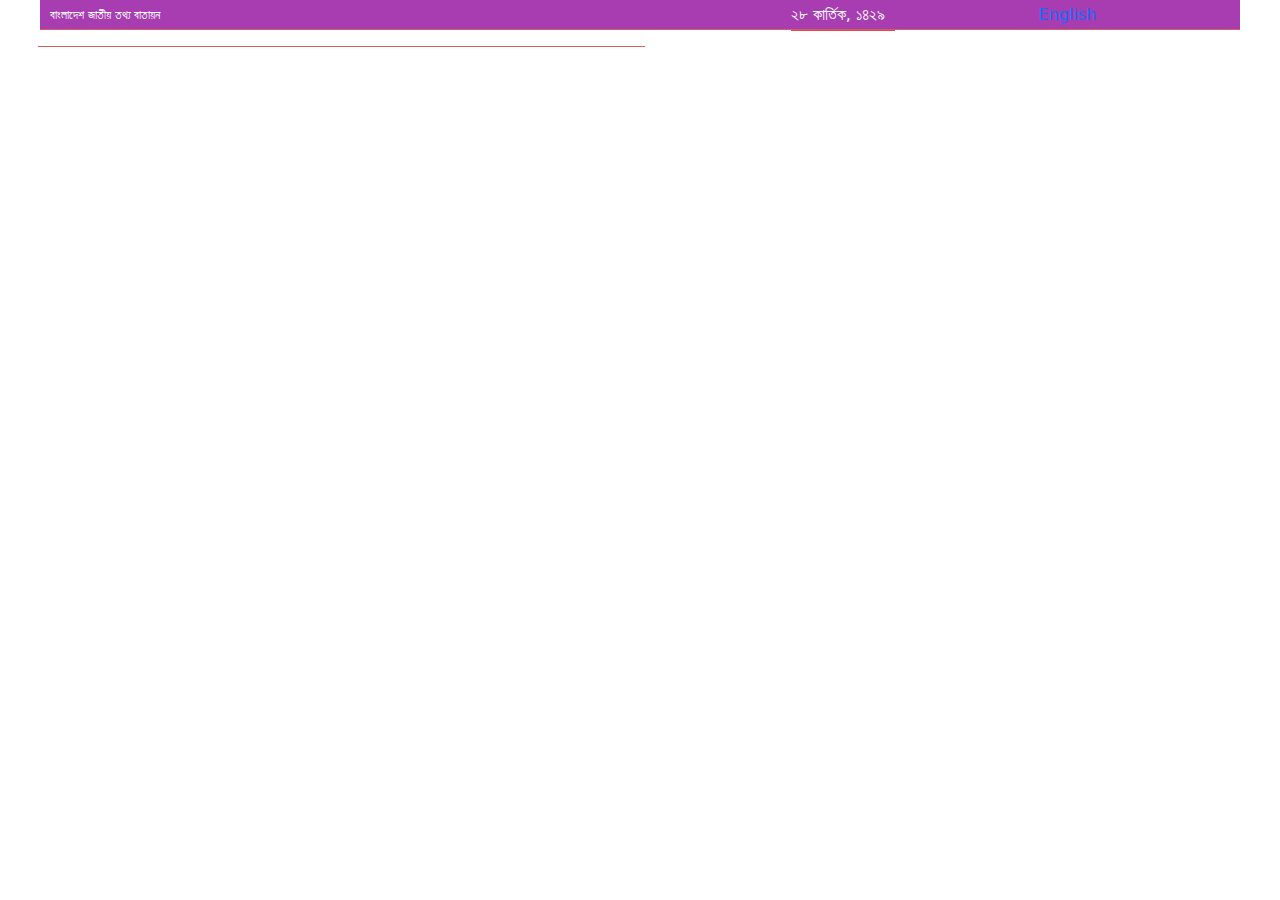
<file: DPI Mim/test/index.html>
<!DOCTYPE html>
<html lang="en">
<head>
    <meta charset="UTF-8">
    <meta http-equiv="X-UA-Compatible" content="IE=edge">
    <meta name="viewport" content="width=device-width, initial-scale=1.0">
    <title>Bangladesh Project Test</title>
    <link rel="stylesheet" href="style.css">
    <link rel="stylesheet" href="./Accets/bootstrap/css/bootstrap.min.css">
</head>
<body>
    <!-- header part start -->
   <header>
     <div class="header">
        <div class="row">
            <div class="col-lg-6 head_left">
                <p>বাংলাদেশ জাতীয় তথ্য বাতায়ন</p>
            </div>
            <div class="col-lg-6 head_right">
                <p>২৮ কার্তিক, ১৪২৯</p>
                <a href="">English</a>
            </div>
        </div>
     </div>
   </header>
    <!-- header part end -->
    <script src="./Accets/bootstrap/js/bootstrap.bundle.min.js"></script>
</body>
</html>
</file>
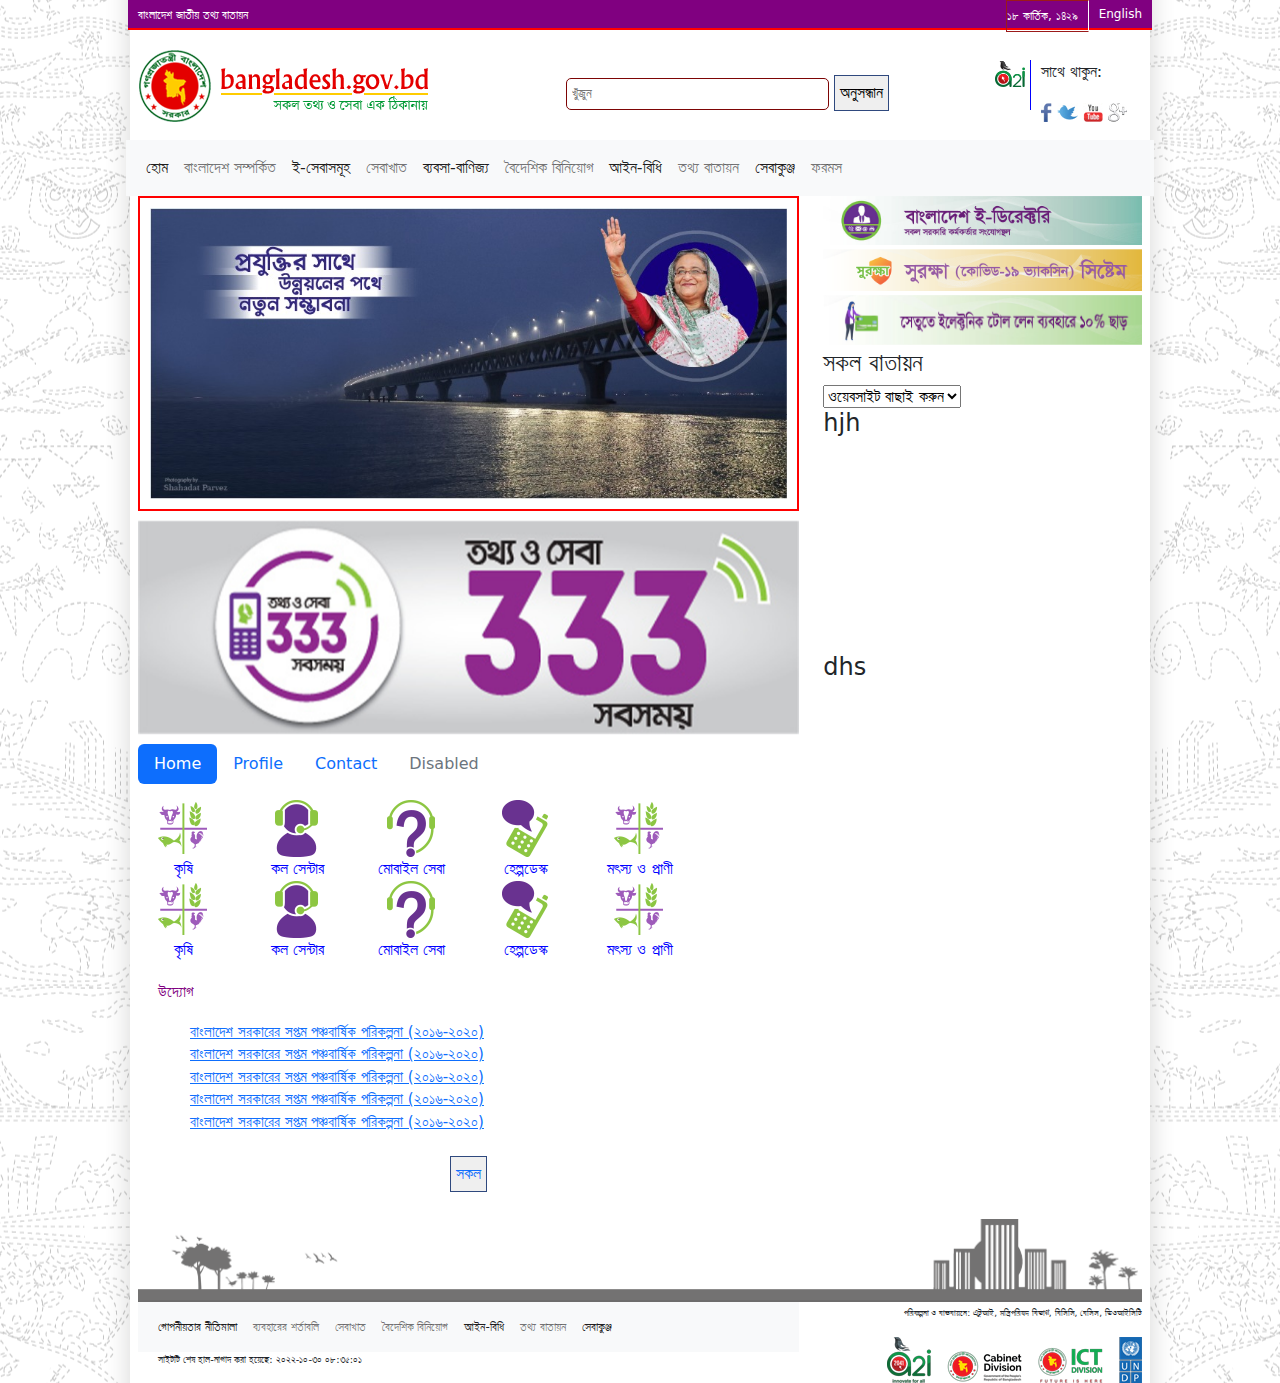
<file: DPI Mim/test/Accets/index.html>
<!DOCTYPE html>
<html lang="en">
<head>
    <meta charset="UTF-8">
    <meta http-equiv="X-UA-Compatible" content="IE=edge">
    <meta name="viewport" content="width=device-width, initial-scale=1.0">
    <title>Bangladesh</title>
    <link rel="stylesheet" href="style.css">
    <link rel="stylesheet" href="./bootstrap/css/bootstrap.min.css">
</head>
<body>
    
<!-- Header Part Start -->
<header class="cont">
    <div class="row">
        <div class="col-lg-6 header_left">
            <p>বাংলাদেশ জাতীয় তথ্য বাতায়ন</p>
        </div>
        <div class="col-lg-6 header_right text-end">
            <p>১৮ কার্তিক, ১৪২৯</p>
            <a href="#">English</a>
        </div>
    </div>
</header>
<!-- Header Part End -->

<!-- logo part start -->

<section class="logo cont">
    <div class="row">
        <div class="col-lg-5 logo_left">
            <a href="#"> <img src="./bootstrap/images/header/logo_bn.png" alt=""></a>
        </div>
        <div class="col-lg-5 logo_search">
            <input type="text" placeholder="খুঁজুন">
            <button>অনুসন্ধান</button>
        </div>
        <div class="col-lg-2 logo_right d-flex justify-contant end">
            <div class="logo1"><a href="#"><img src="./bootstrap/images/header/a2i-logo-footer.png" alt=""></a>
            </div>
            <div class="logo2">
                <p>সাথে থাকুন:</p>
                <a href="#"><img src="./bootstrap/images/header/facebook-icon.png" alt=""></a>
                <a href="#"><img src="./bootstrap/images/header/twitter-blue-icon.png" alt=""></a>
                <a href="#"><img src="./bootstrap/images/header/youtube-icon.png" alt=""></a>
                <a href="#"><img src="./bootstrap/images/header/gplus-icon.png" alt=""></a>
            </div>
        </div>
    </div>
</section>
<!-- logo part end -->

<!-- menu part start -->
<section class="cont">
    <div class="row">
        <nav class="navbar navbar-expand-lg bg-light">
            <div class="container-fluid">
              <div class="collapse navbar-collapse" id="navbarSupportedContent">
                <ul class="navbar-nav me-auto mb-2 mb-lg-0">
                  <li class="nav-item">
                    <a class="nav-link active" aria-current="page" href="#">হোম</a>
                  </li>
                  <li class="nav-item">
                    <a class="nav-link" href="#">বাংলাদেশ সম্পর্কিত</a>
                  </li>
                  <li class="nav-item">
                    <a class="nav-link active" aria-current="page" href="#">ই-সেবাসমূহ</a>
                  </li>
                  <li class="nav-item">
                    <a class="nav-link" href="#">সেবাখাত</a>
                  </li>
                  <li class="nav-item">
                    <a class="nav-link active" aria-current="page" href="#">ব্যবসা-বাণিজ্য</a>
                  </li>
                  <li class="nav-item">
                    <a class="nav-link" href="#">বৈদেশিক বিনিয়োগ</a>
                  </li>
                  <li class="nav-item">
                    <a class="nav-link active" aria-current="page" href="#">আইন-বিধি</a>
                  </li>
                  <li class="nav-item">
                    <a class="nav-link" href="#">তথ্য বাতায়ন</a>
                  </li>
                  <li class="nav-item">
                    <a class="nav-link active" aria-current="page" href="#">সেবাকুঞ্জ</a>
                  </li>
                  <li class="nav-item">
                    <a class="nav-link" href="#">ফরমস</a>
                  </li>
                </ul>
              </div>
            </div>
          </nav>
    </div>
</section>
<!-- menu part end-->

<!-- hero part start -->
<section class="cont">
  <div class="row hero">
    <div class="col-lg-8 hero_main">
        <div class="benner">
            <a href="#"><img src="./bootstrap/images/padmabanner.jpg" class="d-block w-100" alt=""></a>
        </div>
        <!-- slider part start -->
        <div class="slider">
            <div id="carouselExampleFade" class="carousel slide carousel-fade" data-bs-ride="carousel">
                <div class="carousel-inner">
                  <div class="carousel-item active">
                    <img src="./bootstrap/images/slider/333_gov.png" class="d-block w-100" alt="...">
                  </div>
                  <div class="carousel-item">
                    <img src="./bootstrap/images/slider/Banner-1.jpg" class="d-block w-100" alt="...">
                  </div>
                  <div class="carousel-item">
                    <img src="./bootstrap/images/slider/Banner-2.jpg" class="d-block w-100" alt="...">
                  </div>
                </div>
              </div>
        </div>
        <!-- slider part end -->
        <!-- tab part start -->
        <div class="tab">
          <ul class="nav nav-pills mb-3" id="pills-tab" role="tablist">
            <li class="nav-item" role="presentation">
              <button class="nav-link active" id="pills-home-tab" data-bs-toggle="pill" data-bs-target="#pills-home" type="button" role="tab" aria-controls="pills-home" aria-selected="true">Home</button>
            </li>
            <li class="nav-item" role="presentation">
              <button class="nav-link" id="pills-profile-tab" data-bs-toggle="pill" data-bs-target="#pills-profile" type="button" role="tab" aria-controls="pills-profile" aria-selected="false">Profile</button>
            </li>
            <li class="nav-item" role="presentation">
              <button class="nav-link" id="pills-contact-tab" data-bs-toggle="pill" data-bs-target="#pills-contact" type="button" role="tab" aria-controls="pills-contact" aria-selected="false">Contact</button>
            </li>
            <li class="nav-item" role="presentation">
              <button class="nav-link" id="pills-disabled-tab" data-bs-toggle="pill" data-bs-target="#pills-disabled" type="button" role="tab" aria-controls="pills-disabled" aria-selected="false" disabled>Disabled</button>
            </li>
          </ul>
          <div class="tab-content" id="pills-tabContent">
            <div class="tab-pane fade show active" id="pills-home" role="tabpanel" aria-labelledby="pills-home-tab" tabindex="0">
              <div class="row">
                <div class="col-lg-2 tab_1">
                  <a href="#"><img src="./bootstrap/images/tab/agriculture.png" alt=""></a>
                  <a href="#">কৃষি</a>
                </div>
                <div class="col-lg-2 tab_1">
                  <a href="#"><img src="./bootstrap/images/tab/call_center.png" alt=""></a>
                  <a href="#">কল সেন্টার</a>
                </div>
                <div class="col-lg-2 tab_1">
                  <a href="#"><img src="./bootstrap/images/tab/helpdesk.png" alt=""></a>
                  <a href="#">মোবাইল সেবা</a>
                </div>
                <div class="col-lg-2 tab_1">
                  <a href="#"><img src="./bootstrap/images/tab/mobile_service.png" alt=""></a>
                  <a href="#">হেল্পডেস্ক</a>
                </div>
                <div class="col-lg-2 tab_1">
                  <a href="#"><img src="./bootstrap/images/tab/agriculture.png" alt=""></a>
                  <a href="#">মৎস্য ও প্রাণী</a>
              </div>
            </div>
           
            </div>
            <div class="tab-pane fade" id="pills-contact" role="tabpanel" aria-labelledby="pills-contact-tab" tabindex="0"></div> <div class="row">
              <div class="col-lg-2 tab_1">
                <a href="#"><img src="./bootstrap/images/tab/agriculture.png" alt=""></a>
                <a href="#">কৃষি</a>
              </div>
              <div class="col-lg-2 tab_1">
                <a href="#"><img src="./bootstrap/images/tab/call_center.png" alt=""></a>
                <a href="#">কল সেন্টার</a>
              </div>
              <div class="col-lg-2 tab_1">
                <a href="#"><img src="./bootstrap/images/tab/helpdesk.png" alt=""></a>
                <a href="#">মোবাইল সেবা</a>
              </div>
              <div class="col-lg-2 tab_1">
                <a href="#"><img src="./bootstrap/images/tab/mobile_service.png" alt=""></a>
                <a href="#">হেল্পডেস্ক</a>
              </div>
              <div class="col-lg-2 tab_1">
                <a href="#"><img src="./bootstrap/images/tab/agriculture.png" alt=""></a>
                <a href="#">মৎস্য ও প্রাণী</a>
            </div>
          </div>
            <div class="tab-pane fade" id="pills-disabled" role="tabpanel" aria-labelledby="pills-disabled-tab" tabindex="0"> <div class="row">
              <div class="col-lg-2 tab_1">
                <a href="#"><img src="./bootstrap/images/tab/agriculture.png" alt=""></a>
                <a href="#">কৃষি</a>
              </div>
              <div class="col-lg-2 tab_1">
                <a href="#"><img src="./bootstrap/images/tab/call_center.png" alt=""></a>
                <a href="#">কল সেন্টার</a>
              </div>
              <div class="col-lg-2 tab_1">
                <a href="#"><img src="./bootstrap/images/tab/helpdesk.png" alt=""></a>
                <a href="#">মোবাইল সেবা</a>
              </div>
              <div class="col-lg-2 tab_1">
                <a href="#"><img src="./bootstrap/images/tab/mobile_service.png" alt=""></a>
                <a href="#">হেল্পডেস্ক</a>
              </div>
              <div class="col-lg-2 tab_1">
                <a href="#"><img src="./bootstrap/images/tab/agriculture.png" alt=""></a>
                <a href="#">মৎস্য ও প্রাণী</a>
            </div>
          </div></div>
          </div>
        </div>
        <!-- tab part end-->
        <!-- notice part start -->
        <div class="notice">
          <h4>উদ্যোগ</h4>
          <ul>
            <li><a href="#">বাংলাদেশ সরকারের সপ্তম পঞ্চবার্ষিক পরিকল্পনা (২০১৬-২০২০) </a></li>
            <li><a href="#">বাংলাদেশ সরকারের সপ্তম পঞ্চবার্ষিক পরিকল্পনা (২০১৬-২০২০) </a></li>
            <li><a href="#">বাংলাদেশ সরকারের সপ্তম পঞ্চবার্ষিক পরিকল্পনা (২০১৬-২০২০) </a></li>
            <li><a href="#">বাংলাদেশ সরকারের সপ্তম পঞ্চবার্ষিক পরিকল্পনা (২০১৬-২০২০) </a></li>
            <li><a href="#">বাংলাদেশ সরকারের সপ্তম পঞ্চবার্ষিক পরিকল্পনা (২০১৬-২০২০) </a></li>
          </ul>

          <div class="row">
            <div class="btn"><button><a id="tt" href="">সকল</a></button></div>
          </div>

        </div>
        <!-- notice part end -->
        <div class="others"></div>
    </div>

<!-- hero side start -->
    <div class="col-lg-4 hero_sidebar">
      <div class="sidebar_img">
        <a href="#"><img src="./bootstrap/images/saidbar/Bangladesh-Directory.jpg" class="d-block w-100 mb-1"alt=""></a>
        <a href="#"><img src="./bootstrap/images/saidbar/bangladesh-portal--batton-bangla.png" class="d-block w-100 mb-1"alt=""></a>
        <a href="#"><img src="./bootstrap/images/saidbar/discount_bn.jpg" class="d-block w-100 mb-1"alt=""></a>
      </div>
      <h4>সকল বাতায়ন</h4>
      <form action="">
        <select name="" id="">
          <option value="">ওয়েবসাইট বাছাই করুন</option>
          <option value="">ওয়েবসাইট বাছাই করুন</option>
          <option value="">ওয়েবসাইট বাছাই করুন</option>
          <option value="">ওয়েবসাইট বাছাই করুন</option>
          <option value="">ওয়েবসাইট বাছাই করুন</option>
        </select>
      </form>
      <div class="sidebar_video">
        <h4>hjh</h4>
        <iframe width="315" height="200" src="https://www.youtube.com/embed/4Om3kZJL-qU" title="MUJIB100 APP | Speeches, Quotes, Books & More | Get Inspired Everyday" frameborder="0" allow="accelerometer; autoplay; clipboard-write; encrypted-media; gyroscope; picture-in-picture" allowfullscreen></iframe>
        <h4>dhs</h4>
      </div>
    </div>


<!-- hero side end -->


  </div>
</section>
<!-- hero part end -->
<!-- footer part start -->
<footer class="cont">
  <div class="row footer_top">
   <img src="./bootstrap/images/footer/download.png">
  </div>
  <div class="row footer_bottom">
    <div class="col-lg-8 fb_left">

      <nav class="navbar navbar-expand-lg bg-light">
        <div class="container-fluid">
          <div class="collapse navbar-collapse" id="navbarSupportedContent">
            <ul class="navbar-nav me-auto mb-2 mb-lg-0">
              <li class="nav-item">
                <a class="nav-link active" aria-current="page" href="#">গোপনীয়তার নীতিমালা</a>
              </li>
              <li class="nav-item">
                <a class="nav-link" href="#">ব্যবহারের শর্তাবলি</a>
              </li>
              
              <li class="nav-item">
                <a class="nav-link" href="#">সেবাখাত</a>
              </li>
              
              <li class="nav-item">
                <a class="nav-link" href="#">বৈদেশিক বিনিয়োগ</a>
              </li>
              <li class="nav-item">
                <a class="nav-link active" aria-current="page" href="#">আইন-বিধি</a>
              </li>
              <li class="nav-item">
                <a class="nav-link" href="#">তথ্য বাতায়ন</a>
              </li>
              <li class="nav-item">
                <a class="nav-link active" aria-current="page" href="#">সেবাকুঞ্জ</a>
              </li>
              
            </ul>
          </div>
        </div>
      </nav>
      <p>সাইটটি শেষ হাল-নাগাদ করা হয়েছে: ২০২২-১০-৩০ ০৮:৩৫:০১</p>
    </div>

    <div class="col-lg-4 fb_right text-end">
      <p>পরিকল্পনা ও বাস্তবায়নে: এটুআই, মন্ত্রিপরিষদ বিভাগ, বিসিসি, বেসিস, ডিওআইসিটি</p>
      <img src="./bootstrap/images/footer/np-logo-set.png" alt="">
    </div>
  </div>

</footer>
<!-- footer part end -->



    <script src="./bootstrap/js/bootstrap.bundle.min.js"></script>
</body>
</html>
</file>
<file: DPI Mim/test/style.css>
*{
    margin: 0 auto;
    padding: 0;
    box-sizing: border-box;
}
.header{
    width: 1200px;
    height: 30px;
    background-color: rgb(167, 61, 177);
    margin: 0 auto;
    border-bottom: 1px solid rgb(211, 96, 96);
    padding-left: 10px;
}


.head_left{
    font-size: 12px;
    color: white;
    line-height: 30px;
    border-bottom: 1px solid rgb(211, 96, 96);
}
.head_right{
    display: flex;
    justify-content: end;
    color: white;
    line-height: 30px;
}
.head_right p{
    border-bottom: 1px solid rgb(223, 73, 73);
    padding-right: 10px;
    margin-right: 10px;
}
.head_right a{
    text-decoration: none;
    padding-right: 10px;
}
</file>
<file: DPI Mim/test/Accets/style.css>
*{
    margin: 0;
    box-sizing: border-box;
}

body{
    background: url(./bootstrap/images/download.gif) center center;
}

/* header part start */
.cont{
    max-width: 1024px;
    margin: 0 auto;
    padding: 0 10px;
}
header{ 
    background-color: purple;
    height: 30px;
    border-bottom: 2px solid red;
    color: white;
    font-size: 12px;
}
.header_left{
    line-height: 30px;
}
.header_right{
    display: flex;
    justify-content: end;
}
.header_right p{
    border: 1px solid rgb(155, 26, 26);
    border-right: 1px solid white;
    padding-right: 10px;
    line-height: 30px;
}
.header_right a {
    padding-left: 10px;
    text-decoration: none;
    color: white;
    padding-top: 5px;
}
/* Header part end */
/* logo part start */

.logo{
    height: 110px;
}
.logo_left{
    line-height: 110px;
}
.logo_search input{
    width: 65%;
    border: 1px solid rgb(125, 4, 4);
    padding: 5px;
    font-size: 13px;
    border-radius: 5px;
}
.logo_search{
    padding-top: 45px;
}
button{
    border: 1px solid rgb(47, 73, 126);
    padding: 5px;
    font-size: 13px;
    border-radius: 5px;
}
.logo_right{
   padding-top: 30px;
}
.logo1{
    border-right: 1px solid blue;
    padding-right: 5px;
    margin-right: 10px;
    height: 50px;
}
.logo2{
    height: 30px;
}
.benner{
    border: 2px solid red;
    padding: 10px;
}
/* logo part end */

/* hero main part start */
.slider img{
    padding: 10px 0;
}
/* tab part start */

.tab_1 a{
    display: block;
    text-align: center;
    text-decoration: none;
    color: blue;
}
.tab_1 a:hover{
    color: green;
}
/* tab part end */

/* notice part start */
.notice ul{
    list-style: none;
    width: 60%;
    margin-top: 20px;
}
.notice {
    margin: 20px;
    font-size: 15px;
}
.notice h4{
    font-size: medium;
    color: purple;
}
 .btn a{  
    text-decoration: none;
 }
.btn{
   background-color: rgb(141, 51, 51);
}
/* notice part end */
/* hero main part end */


/* footer part start */

.fb_left a{
    font-size: 12px;
}
.fb_left p {
    font-size: 10px;
    padding-left: 20px;
}
.fb_right p{
    font-size: 9px;
    padding-top: 5px;
}



/* footer part end */
</file>
